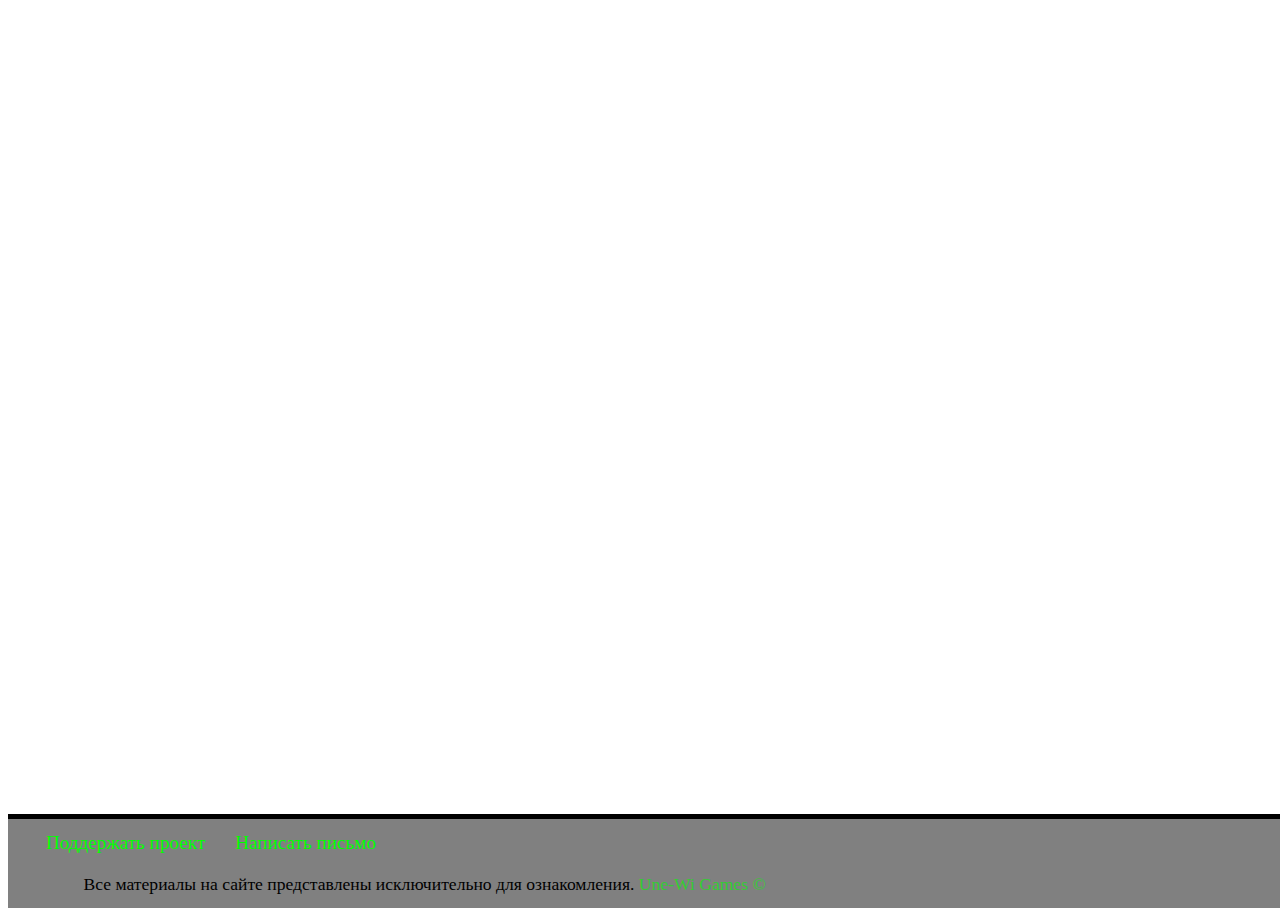
<file: legs.html>
<!DOCTYPE html>
<html>
    <head>
	    <meta charset="utf-8">
	    <title>Une-Wi Games</title>
		<link rel="stylesheet" href="main.css" type="text/css" charset="utf-8">
		<meta name="description" content="Сайт молодой компании Une-Wi Games">
		<meta name="keywords" content="игры,создание игр,игры Une-Wi Games">
		<link href="img/logo.jpg" rel="shortcup icon" type="image/x-icon">
	</head>
	
	<body>
	<div id="wrapper">
	    <div id="content">
		</div>

		    <footer>
		        <div id="site_name">

				</div>
				
				<div id="clear">
				
				</div>
				
				<div id="footer_menu">
				    <a href="" title="Поддержать проект">Поддержать проект</a>
					<a href="" title="Написать письмо">Написать письмо</a>
				</div>
				
				<div id="rights">
				    <span>Все материалы на сайте представлены исключительно для ознакомления. <a href="">Une-Wi Games &copy; <?=date ('Y')?></a></span>
				</div>
		    </footer>
		</div>
	</body>
</html>
</file>
<file: main.css>
<link href="https://fonts.googleapis.com/css?family=Roboto+Slab|Suez+One" 

* {
	margin: 0;
	padding: 0;
}

body, html {
	width: 100%;
	height: 100%;
}

a {
	color: #32CD32;
	text-decoration: none;
	transition: all.6s ease;
	-ms-transition: all.6s ease;
	-o-transition: all.6s ease;
	-moz-transition: all.6s ease;
	-webkit-transition: all.6s ease;
}

a:hover {
	color: #006400;
	text-decoration: none;
	transition: all.6s ease;
	-ms-transition: all.6s ease;
	-o-transition: all.6s ease;
	-moz-transition: all.6s ease;
	-webkit-transition: all.6s ease;
}

img {
	max-width: 100%;
	height: auto;
	width: auto\9;
	-moz-transition: all 3s ease-out;
	-o-transition: all 3s ease-out;
	-webkit-transition: all 3s ease-out;
}

hr {
	display: block;
	height: 1px;
	border: 0;
	border-top: 1px solid silver;
	margin: 1em 0;
	padding: 0;
}

header {
	float: left;
	background-color: #808080;
	width: 99.4%;
	padding: 0.3%;
	border-bottom: 5px solid #000000;
}

header>div#logo>a>img {
	height: 50px;
	width: 50px;
	float: left;
}

header>div#logo>a {
	color: white;
}

header>div#logo>a>span {
	font-size: 2.5em;
	margin-left: 10px;
	font-family: 'Suez One', serif;
}

header>div#logo>a>img {
	margin-left: 15%;
}

#logo {
	float: left;
	width: 30%;
}

#about {
	float: left;
	width: 37%;
}

#reg_auth {
    float: right;
	width: 30%;
}

@madia (max-width: 949px) and (min-width: 525px) {
	header>div#Logo>a>img {
	    margin-left: 15%;
    }
	
    #logo {
	    float: left;
	    width: 50%;
    }

    #about {
	    visibility: hidden;
		display: none;
    }

    #reg_auth {
        float: right;
	    width: 50%;
    }
}

@madia (max-width: 524px) {
	header>div#Logo>a>img {
	    margin-left: 5%;
    }
	
    #logo {
	    width: 100%;
    }

    #about {
	    visibility: hidden;
		display: none;
    }

    #reg_auth {
        visibility: hidden;
		display: none;
    }
}

#about {
	text-align: center;
	font-family: 'Roboto Slab', serif;
	font-size: 1.4em;
	padding-top: 5px;
}

#about>a {
	color: white;
}

#about>a:hover {
	color: #ccc;
	border-bottom: 1px solid silver;
}

#about>a:last-child {
	margin-left: 10%;
}

#reg_auth>a {
	color: white;
}

#reg_auth>a:hover>div.btn {
	border-bottom: 2px solid #00FF00;
	margin-top: 7px;
}

#reg_auth>a:active>div.btn {
	border-bottom: 0;
	margin-top: 9px;
}

#reg_auth>a>div.btn {
	float: right;
	margin-right: 3%;
	margin-top: 5px;
	border-radius: 5px;
	padding: 5px 9px;
	font-size: 1.2em;
	background-color: #006400;
	text-shadow: #000000 0 0 2px;
	border-bottom: 4px solid #00FF00;
	font-family: 'Roboto Slab', serif;
}

#wrapper {
	display: flex;
	flex-direction: column;
	height: 100%;
}

#content {
	flex: 1 0 auto;
}

footer {
	float: left;
	background-color: #808080;
	width: 98%;
	padding: 1%;
	border-top: 5px solid #000000;
	font-family: 'Roboto Slab', serif;
}

#site_name {
	margin-right: 5%;
	color: #000000;
	font-size: 1.5em;
	float: right;
}

#site_name>span {
	font-family: 'Suez One', serif;
}

@media (max-width: 1080px) {
	#clear {
		clear: both;
	}
}

#footer_menu {
	font-size: 1.2em;
}

#footer_menu>a {
	margin-left: 2%;
	color: #00FF00;
}

#footer_menu>a:hover {
	border-bottom: 1px solid silver;
	color: #000000;
}

#rights {
	float: left;
	margin-left: 5%;
	font-size: 1.1em;
	margin-top: 20px;
}

#rights>a {
	color: white;
}
</file>
